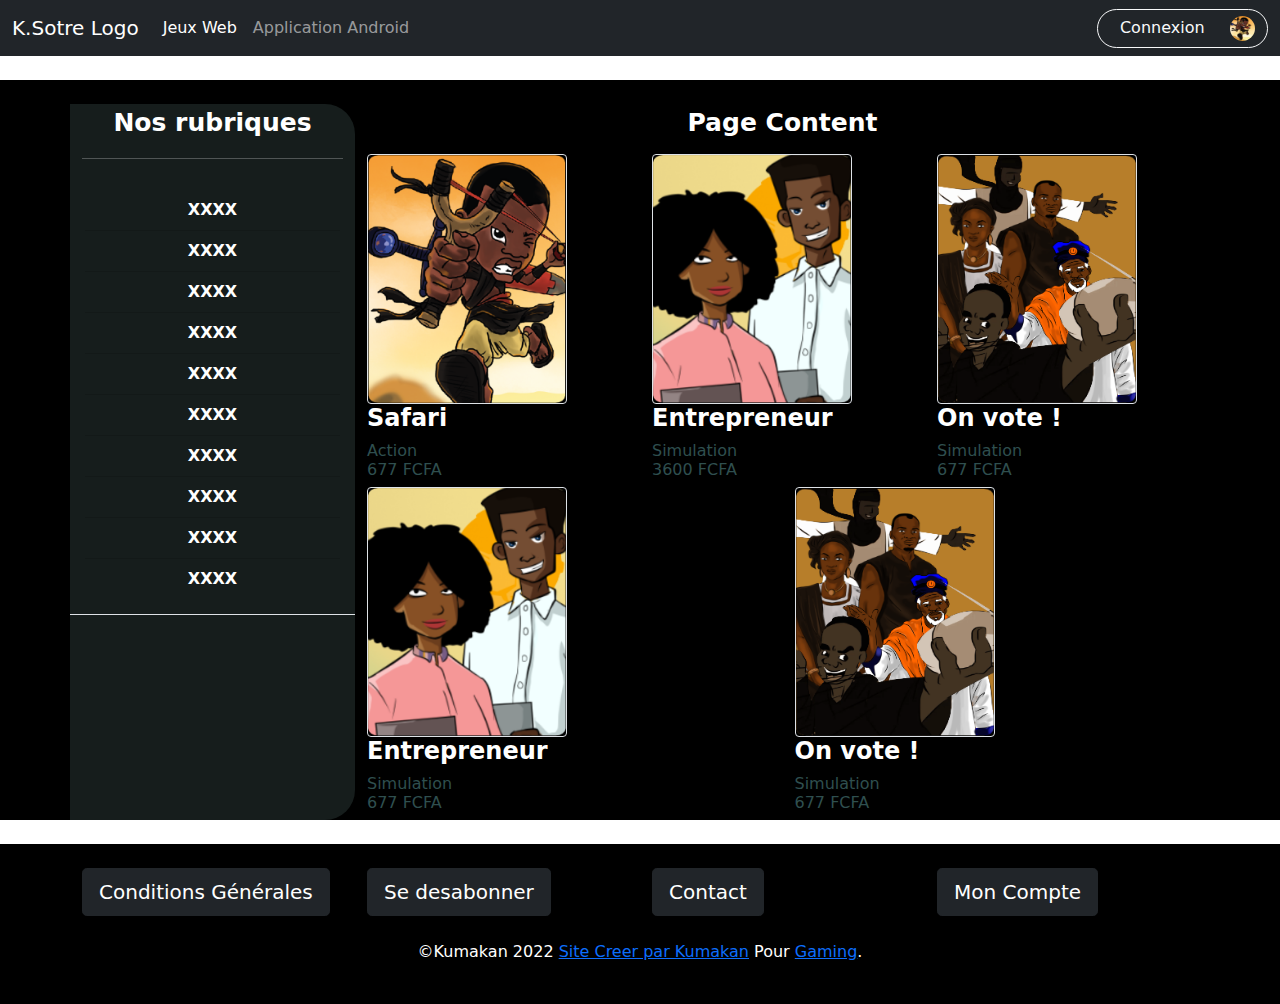
<file: connexion.html>
<!DOCTYPE html>
<html lang="en">
  <head>
    <meta charset="UTF-8" />
    <meta http-equiv="X-UA-Compatible" content="IE=edge" />
    <meta name="viewport" content="width=device-width, initial-scale=1.0" />
    <title>K-Store</title>

    <!-- Bootstrap CSS -->
    <link rel="stylesheet" href="bootstrap.min.css" />
    <link rel="stylesheet" href="style.css" />
    <!-- Bootstrap JS -->
    <script src="bootstrap.bundle.js"></script>
    <!-- Bootstrap Icons -->
    <link
      rel="stylesheet"
      href="https://cdn.jsdelivr.net/npm/bootstrap-icons@1.8.1/font/bootstrap-icons.css"
    />
  </head>
  <body style="color: white;">
    
    
    <!-- ENTETE DE LA PAGE -->
    <header style="background-color: black;">
      <nav class="navbar navbar-expand-md navbar-dark  bg-dark">
        <div class="container-fluid">
            <a class="navbar-brand" href="#">K.Sotre Logo</a>
            <button
                class="navbar-toggler"
                type="button"
                data-bs-toggle="collapse"
                data-bs-target="#navbarCollapse"
                aria-controls="navbarCollapse"
                aria-expanded="false"
                aria-label="Toggle navigation"
            >
                <span class="navbar-toggler-icon"></span>
            </button>
            <div class="collapse navbar-collapse" id="navbarCollapse">
                <ul class="navbar-nav me-auto mb-2 mb-md-0">
                    <li class="nav-item">
                        <a 
                            class="nav-link active" 
                            aria-current="page" 
                            href="#"
                        >Jeux Web</a>
                    </li>
                    <li class="nav-item"><a class="nav-link" href="#">Application Android</a></li>
                </ul>
                <!-- Button trigger modal -->

                <form class="d-flex">
                    <button class="btn btn-outline-light rounded-pill color" type="button" data-bs-toggle="modal" data-bs-target="#exampleModal"> &nbsp;  Connexion &nbsp; &nbsp;
                        <img
                        src="Ptit-KStore.png"
                        class="rounded-circle"
                        alt=""
                        width="25"
                        height="25"
                        />
                  </button>
                </form>
          </div>
        </div>
      </nav>
    </header>
    <!-- fin header -->

    <br style="background-color: white;">
    <!---->
    
    <main style="background-color: black;">
        <br>
        <div class="container" >

            <!-- ROW -->
            <div class="row">

                <!-- COLUMN - SIDE_BAR -->
                <div class="col-3 " style="background-color: #161d1c; border-radius: 0px 30px 30px 0px;" >

                    <!-- Row-1 -->
                    <div class="row">

                        <!-- Column -->
                        <div class="col" style="text-align: center;

                                font-weight: bold;

                                font-size: 25px">Nos rubriques

                        </div><!-- fin Column -->
                    </div><!-- Row -->

                    <hr>
                    <!-- This row contains the menu items-->

                    <!-- Row-2 -->
                    <div class="row"">

                        <div class="col list-group list-group-flush border-bottom scrollarea" style="text-align: center;
                                color: white;
                                padding: 15px;">

                            <a href="#" class="list-group-item list-group-item-action" style="background-color: #161d1c; color: white;"><strong class="mb-1">XXXX</strong></a>
                            <a href="#" class="list-group-item list-group-item-action" style="background-color: #161d1c; color: white;"><strong class="mb-1">XXXX</strong></a>

                            <a href="#" class="list-group-item list-group-item-action" style="background-color: #161d1c; color: white;"><strong class="mb-1">XXXX</strong></a>
                            <a href="#" class="list-group-item list-group-item-action" style="background-color: #161d1c; color: white;"><strong class="mb-1">XXXX</strong></a>
                            
                            <a href="#" class="list-group-item list-group-item-action" style="background-color: #161d1c; color: white;"><strong class="mb-1">XXXX</strong></a>
                            <a href="#" class="list-group-item list-group-item-action" style="background-color: #161d1c; color: white;"><strong class="mb-1">XXXX</strong></a>
                            
                            <a href="#" class="list-group-item list-group-item-action" style="background-color: #161d1c; color: white;"><strong class="mb-1">XXXX</strong></a>
                            <a href="#" class="list-group-item list-group-item-action" style="background-color: #161d1c; color: white;"><strong class="mb-1">XXXX</strong></a>
                            
                            <a href="#" class="list-group-item list-group-item-action" style="background-color: #161d1c; color: white;"><strong class="mb-1">XXXX</strong></a>
                            <a href="#" class="list-group-item list-group-item-action" style="background-color: #161d1c; color: white;"><strong class="mb-1">XXXX</strong></a>
                            
                        </div>
                    </div><!-- fin Row-2 -->
                </div><!-- FIN - COLUMN - SIDE_BAR-->

                <!-- COLUMN -2 - Containe -->
                <div class="col-9">

                    <!-- Ligne -1 - Titre -->
                    <div class="row" style="height: 50px">

                        <div class="col" 
                            style="text-align: center;
                                font-weight: bold;
                                font-size: 25px;
                        ">
                            Page Content
                        </div>
                    </div><!-- Fin Column -1 - Titre -->

                    <!-- Ligne -2- contenu-->
                    <div class="row">

                        <div class="col">

                            <div class="row">

                                <div class="col">
                                    <img class="border rounded" src="j-un.png" alt="" width="200" height="250">
                                    <figcaption>
                                    <h4><strong>Safari</strong></h4>
                                    <h6>Action<br>677 FCFA</h6>
                                    </figcaption>
                                </div>
                                <div class="col">
                                            
                                    <img class="border rounded" src="j-trois.png" alt="" width="200" height="250">
                                    <figcaption>
                                    <h4><strong>Entrepreneur</strong></h4>
                                    <h6>Simulation<br>3600 FCFA</h6>
                                    </figcaption>
                                </div>

                                <div class="col">
                                    <img class="border rounded" src="j-quatre.png" alt="" width="200" height="250">
                                    <figcaption>
                                    <h4><strong>On vote !</strong></h4>
                                    <h6>Simulation<br>677 FCFA</h6>
                                    </figcaption>
                                </div>

                                <div class="col">
                                    <img class="border rounded" src="j-trois.png" alt="" width="200" height="250">
                                    <figcaption>
                                        <h4><strong>Entrepreneur</strong></h4>
                                        <h6>Simulation<br>677 FCFA</h6>
                                    </figcaption>
                                </div>

                                <div class="col">
                                    <img class="border rounded" src="j-quatre.png" alt="" width="200" height="250">
                                    <figcaption>
                                        <h4><strong>On vote !</strong></h4>
                                        <h6>Simulation<br>677 FCFA</h6>
                                    </figcaption>
                                </div>
                                
                            </div>
                        </div>
                    </div>

                    <!-- Ligne -3- contenu-->
                    <div class="row">

                    </div>                    

                </div>

            </div>

        </div>












        <!-- form connextion -->

        <!-- Modal -->
<div class="container-fluid">
    <div class="modal fade bg-light.bg-gradient" id="exampleModal" tabindex="-1" aria-labelledby="exampleModalLabel" aria-hidden="true" >
        <div class="modal-dialog">
          <div class="modal-content bg-black" id="abc">
            <div class="modal-header text-center">
                <br><br><br>
              <h2 class="modal-title w-100 fw-bold" id="exampleModalLabel">Se connecter</h2>
              <button type="button" class="btn-close btn-close-white" data-bs-dismiss="modal" aria-label="Close"></button>
            </div>
            <div>
                <div class="form-outline form-dark mb-2">
                    <input type="email" placeholder="E-mail" id="typeEmailX" class="form-control text-light bg-dark" />
                </div>
                <div class="form-outline form mb-3">
                    <input type="password" placeholder="Mot-de-passe" id="typePasswordX" class="form-control text-light bg-dark" />
                </div>
    
            </div>
            
    
            <div >
    
                <div class="p-1 mb-1 text-center">
                    <button class="btn btn-dark" type="submit">Se connecter</button>
                </div>
                <div class="p-1 mb-1 text-center">
                    <button class="btn btn-dark" type="submit">Mot de passe Oublie</button>
                </div>
                <div class="p-1 mb-1 text-center">
                    <button class="btn btn-dark" type="submit">S'inscrire</button>
                </div>
            
              <br><br><br>
            
          </div>
        </div>
      </div>
</div>


    </main>
    <br>

    <!-- PIED DE LA PAGE -->
    <footer  class="" style="background-color: black;">
        <br>
        <div class="container">

            <div class="row row-cols-4">
                <div class="col">
                    <button type="button" class="btn btn-dark btn-lg "> Conditions Générales </button>
                </div>
                <div class="col">
                    <button type="button" class="btn btn-dark btn-lg"> Se desabonner </button>
                </div>
                <div class="col">
                    <button type="button" class="btn btn-dark btn-lg"> Contact</button>
                </div>
                <div class="col">
                    <button type="button" class="btn btn-dark btn-lg">Mon Compte</button>
                </div>
            </div>
        </div>
        <br>
        <p class="text-center"> ©Kumakan 2022 
            <a href="https://Kumakan.com/">Site Creer par Kumakan</a> Pour 
            <a href="https://twitter.com/mdo">Gaming</a>.
        </p>
        <br>

    </footer>
</body>

</html>
</file>
<file: style.css>
body {
    background-color: #ffffff;
    margin: 0px;

}


h6 {
    color: darkslategrey;
}

button {
    outline: #ffffff !important;
    
}


#abc {
    border: 2px solid dark;
  border-radius: 25px;
}


/*li {
    𝕋𝕦𝕟𝕛𝕚 

}
*/
</file>
